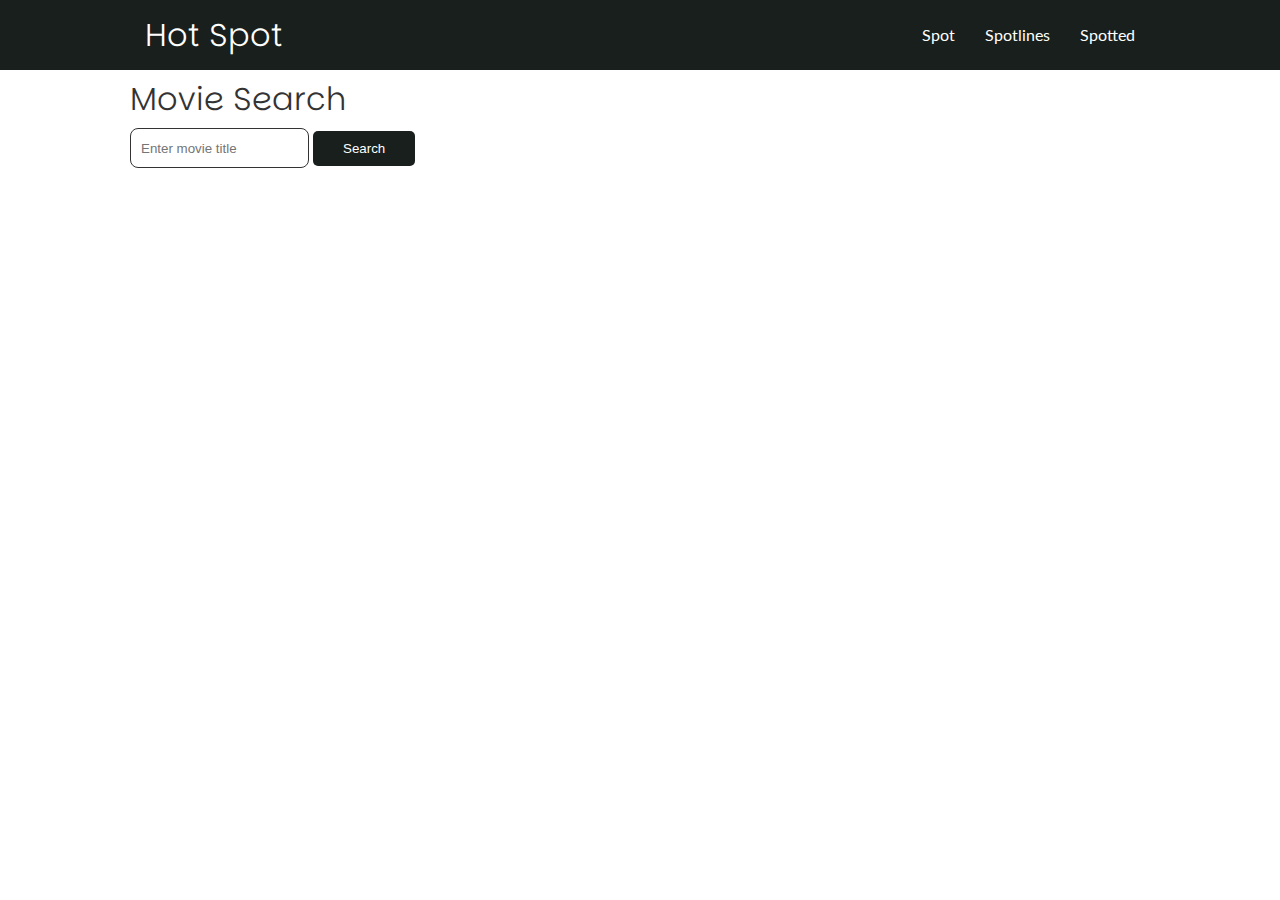
<file: maps.html>
<!DOCTYPE html>
<html lang="en">
<head>
    <meta charset="UTF-8">
    <meta name="viewport" content="width=device-width, initial-scale=1.0">
    <link rel="stylesheet" href="css/style.css">
    <link rel="stylesheet" href="css/utilities.css">
    <title>OMDb API</title>
</head>
<body>

    <div class="navbar">
        <div class="container flex">
             <h1 class="logo"><a href="index.html">Hot Spot</a></h1>
            <nav>
                <ul>
                    <li><a href="index.html">Spot</a></li>
                    <li><a href="spotify.html">Spotlines</a></li>
                    <li><a href="maps.html">Spotted</a></li>
                </ul>
            </nav>
        </div>

        
    <div class="movie container">
        <h1>Movie Search</h1>
        <input class="search-bar" type="text" id="movie-title" placeholder="Enter movie title" />
        <button class="btn" onclick="fetchMovie()">Search</button>
    
        <div id="movie-details">
          <!-- Movie details will be displayed here -->
        </div>
      </div>
    

      <script>
        // Replace this with your actual OMDb API key
            const apiKey = 'cfa0ab17'; 

            async function fetchMovie() {
            const movieTitle = document.getElementById('movie-title').value;
            const movieDetails = document.getElementById('movie-details');

            if (!movieTitle) {
                alert('Please enter a movie title');
                return;
            }

            const url = `https://www.omdbapi.com/?t=${movieTitle}&apikey=${apiKey}`;

            try {
                const response = await fetch(url);
                const data = await response.json();

                if (data.Response === 'True') {
                movieDetails.innerHTML = `
                    <h2>${data.Title} (${data.Year})</h2>
                    <img src="${data.Poster}" alt="${data.Title} Poster" />
                    <p><strong>Plot:</strong> ${data.Plot}</p>
                    <p><strong>Genre:</strong> ${data.Genre}</p>
                    <p><strong>Director:</strong> ${data.Director}</p>
                    <p><strong>Actors:</strong> ${data.Actors}</p>
                    <p><strong>IMDB Rating:</strong> ${data.imdbRating}</p>
                `;
                } else {
                movieDetails.innerHTML = `<p>Movie not found. Please try another title.</p>`;
                }
            } catch (error) {
                movieDetails.innerHTML = `<p>An error occurred. Please try again later.</p>`;
                console.error(error);
            }
            }

      </script>
</body>
</html>
</file>
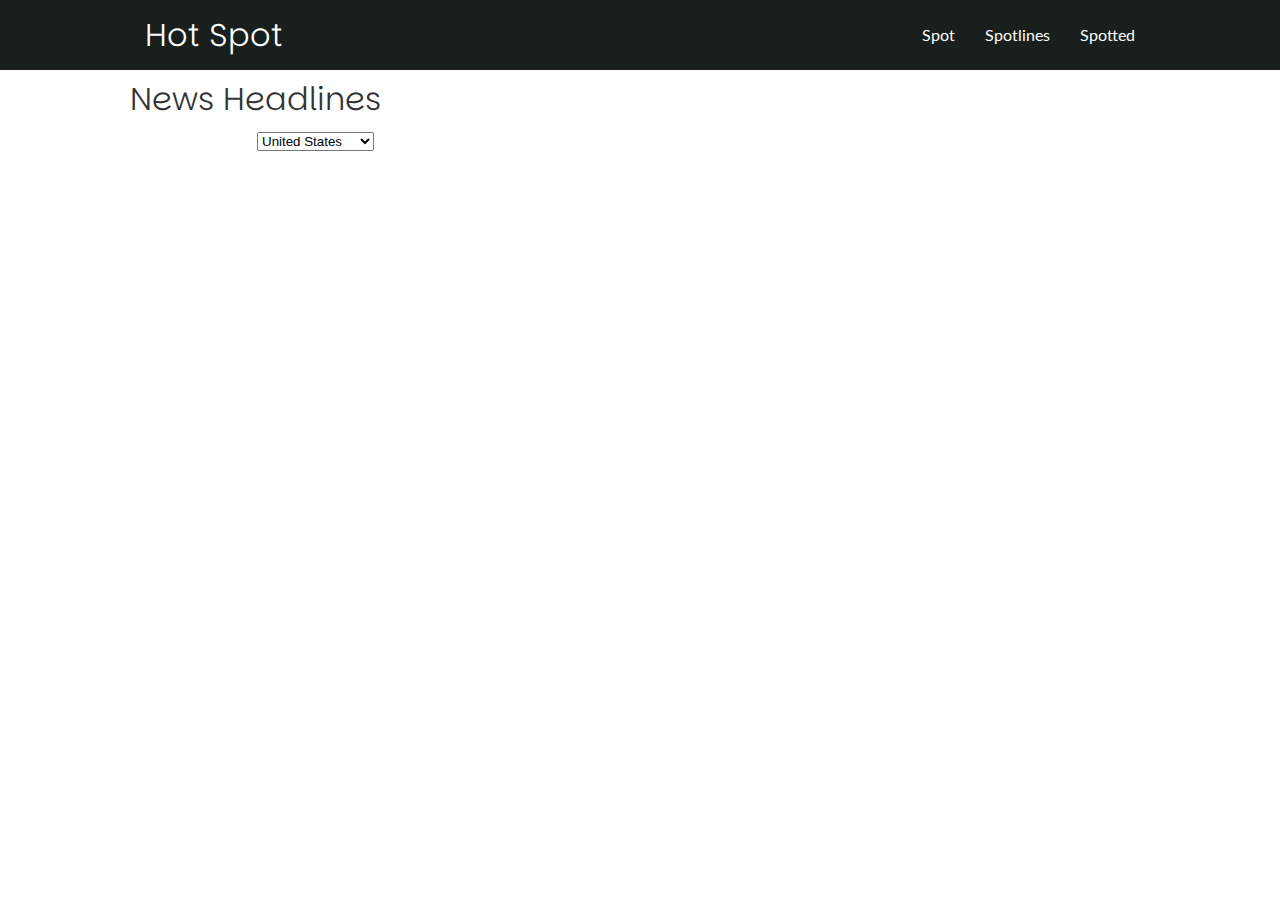
<file: spotify.html>
<!DOCTYPE html>
<html lang="en">
<head>
    <meta charset="UTF-8">
    <meta name="viewport" content="width=device-width, initial-scale=1.0">
    <link rel="stylesheet" href="https://cdnjs.cloudflare.com/ajax/libs/font-awesome/5.15.1/css/all.min.css" integrity="sha512-+4zCK9k+qNFUR5X+cKL9EIR+ZOhtIloNl9GIKS57V1MyNsYpYcUrUeQc9vNfzsWfV28IaLL3i96P9sdNyeRssA==" crossorigin="anonymous" />
    <link rel="stylesheet" href="css/utilities.css">
    <link rel="stylesheet" href="css/style.css">
    <title>Hot Spot | Can't Finish This</title>
</head>
<body>

    <!-- Navbar -->

    <div class="navbar">
        <div class="container flex">
             <h1 class="logo"><a href="index.html">Hot Spot</a></h1>
            <nav>
                <ul>
                    <li><a href="index.html">Spot</a></li>
                    <li><a href="spotify.html">Spotlines</a></li>
                    <li><a href="maps.html">Spotted</a></li>
                </ul>
            </nav>
        </div>
        
        <div class="spotify container">
            <h1>News Headlines</h1>

                <!-- Dropdown menu to select the country -->
                <label for="country-select">Select Country:</label>
                <select id="country-select">
                    <option value="us">United States</option>
                    <option value="ph">Philippines</option>
                    <option value="gb">United Kingdom</option>
                    <option value="in">India</option>
                    <option value="ca">Canada</option>
                    <option value="au">Australia</option>
                    <option value="de">Germany</option>
                    <option value="fr">France</option>
                    <!-- Add more countries as needed -->
                </select>

                <!-- List to display the news -->
                <ul id="news-list"></ul>
        </div>
        
          <script>
            const apiKey = '540fc9f73eb34909b263886acc92d9ee';  // Replace with your NewsAPI key

            async function fetchNews(country) {
      const endpoint = 'https://newsapi.org/v2/top-headlines';
      try {
        const response = await fetch(`${endpoint}?country=${country}&apiKey=${apiKey}`);
        const data = await response.json();

        if (data.status === 'ok') {
          return data.articles;
        } else {
          console.error('Error fetching news:', data.message);
          return [];
        }
      } catch (error) {
        console.error('Error fetching news:', error);
        return [];
      }
    }

    // Function to display the news articles on the webpage
    async function displayNews(country) {
      const newsArticles = await fetchNews(country);
      const newsList = document.getElementById('news-list');
      
      if (newsArticles.length === 0) {
        newsList.innerHTML = 'No news found or an error occurred.';
        return;
      }

      // Clear previous content
      newsList.innerHTML = '';

      // Render the news articles
      newsArticles.forEach(({ title, description, url, urlToImage }) => {
        const listItem = document.createElement('li');
        listItem.innerHTML = `
          <h2>${title}</h2>
          <p>${description || 'No description available'}</p>
          <img src="${urlToImage || 'https://via.placeholder.com/150'}" alt="News Image" style="max-width: 150px;"/>
          <a href="${url}" target="_blank">Read more</a>
        `;
        newsList.appendChild(listItem);
      });
    }

    // Event listener for the dropdown menu
    document.getElementById('country-select').addEventListener('change', (event) => {
      const selectedCountry = event.target.value;
      displayNews(selectedCountry);
    });

    // Initial page load (display news for the default country)
    displayNews('us');  // Default to United States news
          </script>
</body>
</html>
</file>
<file: css/style.css>
@import url('https://fonts.googleapis.com/css2?family=Lato:wght@300&display=swap');
@import url('https://fonts.googleapis.com/css2?family=Parkinsans:wght@300..800&display=swap');

:root {
  --primary-color: #181F1C;
  --secondary-color: #1c3fa8;
  --dark-color: #002240;
  --light-color: #f4f4f4;
  --success-color: #5cb85c;
  --error-color: #d9534f;
}

* {
  box-sizing: border-box;
  padding: 0;
  margin: 0;
}

body {
  font-family: 'Parkinsans', sans-serif;
  color: #333;
  line-height: 1.6;
}

ul {
  font-family: 'Lato', sans-serif;

  list-style-type: none;
}

a {
  text-decoration: none;
  color: #333;
}
h1,
h2 {
  color: #333;
  font-weight: 300;
  line-height: 1.2;
  margin: 10px 0;
}

p {
  margin: 10px 0;
}

img {
  width: 100%;
}

code,
pre {
  background: #333;
  color: #fff;
  padding: 10px;
}

.hidden {
  visibility: hidden;
  height: 0;
}

/* Search-bar */

.search-bar {
  height: 40px;
  border: 1px solid #333;
  border-radius: 8px;
}

.search-bar::placeholder {
  padding: 0 10px;
}

/* Navbar */
.navbar {
  background-color: var(--primary-color);
  color: #fff;
  height: 70px;
}

.navbar ul {
  display: flex;
}

.navbar a {
  color: #fff;
  padding: 10px;
  margin: 0 5px;
}

.navbar ul a:hover {
  border-bottom: 2px #fff solid;
}

.navbar .flex {
  justify-content: space-between;
}
</file>
<file: css/utilities.css>
.container {
    max-width: 1100px;
    margin: 0 auto;
    overflow: auto;
    padding: 0 40px;
  }
  
  .card {
    background-color: #fff;
    color: #333;
    border-radius: 10px;
    box-shadow: 0 3px 10px rgba(0, 0, 0, 0.2);
    padding: 20px;
    margin: 10px;
  }
  
  .btn {
    display: inline-block;
    padding: 10px 30px;
    cursor: pointer;
    background: var(--primary-color);
    color: #fff;
    border: none;
    border-radius: 5px;
  }
  
  .btn-outline {
    background-color: transparent;
    border: 1px #fff solid;
  }
  
  .btn:hover {
    transform: scale(0.98);
  }
  
  /* Backgrounds & colored buttons */
  .bg-primary,
  .btn-primary {
    background-color: var(--primary-color);
    color: #fff;
  }
  
  .bg-secondary,
  .btn-secondary {
    background-color: var(--secondary-color);
    color: #fff;
  }
  
  .bg-dark,
  .btn-dark {
    background-color: var(--dark-color);
    color: #fff;
  }
  
  .bg-light,
  .btn-light {
    background-color: var(--light-color);
    color: #333;
  }
  
  .bg-primary a,
  .btn-primary a,
  .bg-secondary a,
  .btn-secondary a,
  .bg-dark a,
  .btn-dark a {
    color: #fff;
  }
  
  /* Text colors */
  .text-primary {
    color: var(--primary-color);
  }
  
  .text-secondary {
    color: var(--secondary-color);
  }
  
  .text-dark {
    color: var(--dark-color);
  }
  
  .text-light {
    color: var(--light-color);
  }
  
  /* Text sizes */
  .lead {
    font-size: 20px;
  }
  
  .sm {
    font-size: 1rem;
  }
  
  .md {
    font-size: 2rem;
  }
  
  .lg {
    font-size: 3rem;
  }
  
  .xl {
    font-size: 4rem;
  }
  
  .text-center {
    text-align: center;
  }
  
  /* Alert */
  .alert {
    background-color: var(--light-color);
    padding: 10px 20px;
    font-weight: bold;
    margin: 15px 0;
  }
  
  .alert i {
    margin-right: 10px;
  }
  
  .alert-success {
    background-color: var(--success-color);
    color: #fff;
  }
  
  .alert-error {
    background-color: var(--error-color);
    color: #fff;
  }
  
  .flex {
    display: flex;
    justify-content: center;
    align-items: center;
    height: 100%;
  }
  
  .grid {
    display: grid;
    grid-template-columns: repeat(2, 1fr);
    gap: 20px;
    justify-content: center;
    align-items: center;
    height: 100%;
  }
  
  .grid-3 {
    grid-template-columns: repeat(3, 1fr);
  }
  
  /* Margin */
  .my-1 {
    margin: 1rem 0;
  }
  
  .my-2 {
    margin: 1.5rem 0;
  }
  
  .my-3 {
    margin: 2rem 0;
  }
  
  .my-4 {
    margin: 3rem 0;
  }
  
  .my-5 {
    margin: 4rem 0;
  }
  
  .m-1 {
    margin: 1rem;
  }
  
  .m-2 {
    margin: 1.5rem;
  }
  
  .m-3 {
    margin: 2rem;
  }
  
  .m-4 {
    margin: 3rem;
  }
  
  .m-5 {
    margin: 4rem;
  }
  
  /* Padding */
  .py-1 {
    padding: 1rem 0;
  }
  
  .py-2 {
    padding: 1.5rem 0;
  }
  
  .py-3 {
    padding: 2rem 0;
  }
  
  .py-4 {
    padding: 3rem 0;
  }
  
  .py-5 {
    padding: 4rem 0;
  }
  
  .p-1 {
    padding: 1rem;
  }
  
  .p-2 {
    padding: 1.5rem;
  }
  
  .p-3 {
    padding: 2rem;
  }
  
  .p-4 {
    padding: 3rem;
  }
  
  .p-5 {
    padding: 4rem;
  }
</file>
